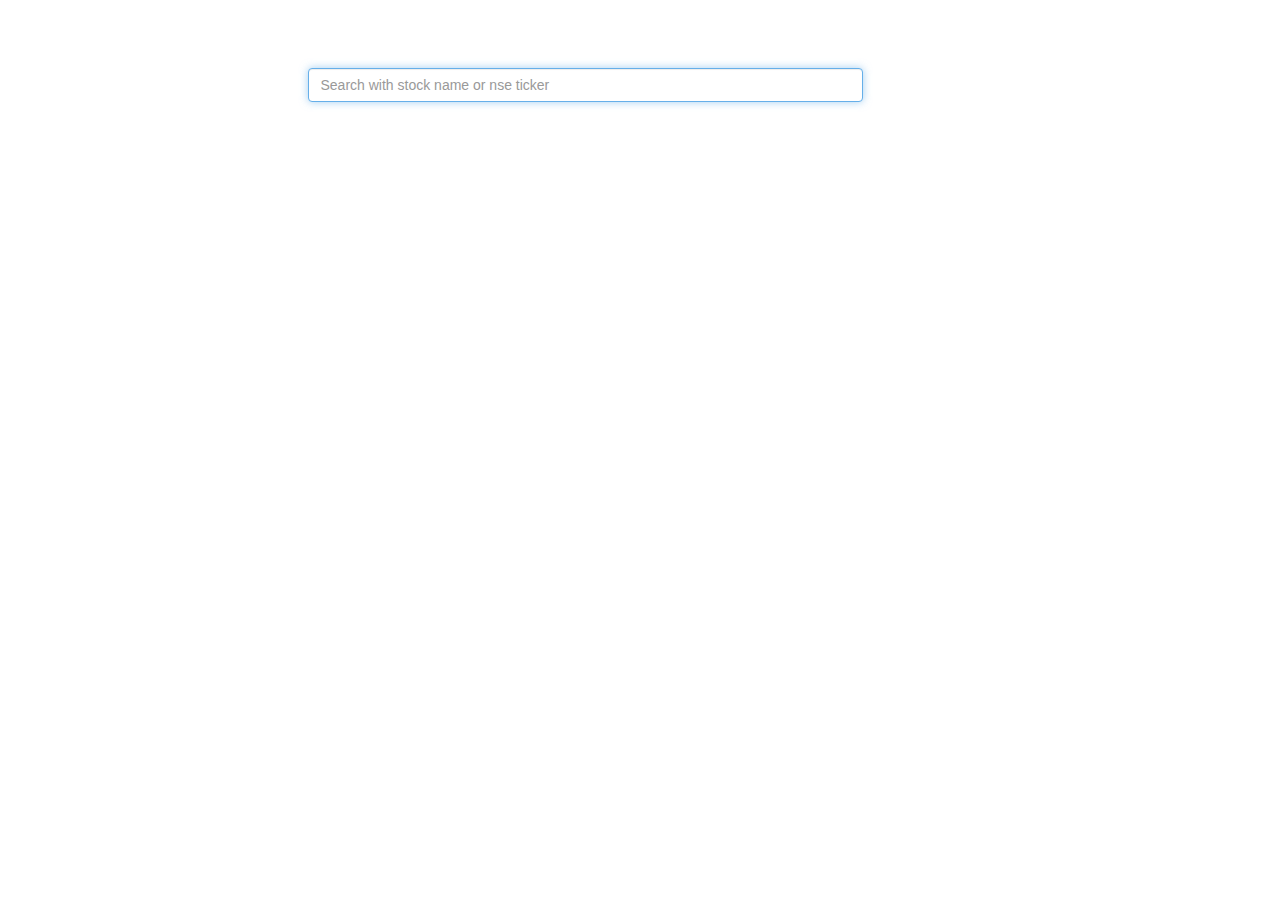
<file: index.html>
<!DOCTYPE html>
<html>
	
	<head>
		
		<title>Smallcase Stock Widget</title>

		<link rel="stylesheet" type="text/css" href="https://maxcdn.bootstrapcdn.com/bootstrap/3.3.7/css/bootstrap.min.css">
		<link rel="stylesheet" type="text/css" href="plugin-library/style.css">

	</head>

	<body>

	<!-- <img src="http://www.shortday.in/wp-content/uploads/2015/02/Hrithik-Roshan-HD-Photos.jpg"> -->

		<!-- JS start -->

		<!-- <link href="https://fonts.googleapis.com/css?family=Roboto:300" rel="stylesheet">
		<link rel="stylesheet" type="text/css" href="plugin-library/style.css">
		<div id="social-login-plugin-holder" class="plugin-holder plugin-holder-closed">
			<div id="social-login-expand" class="show padding-widget clickable icon-style" onclick="showView()">&laquo;</div>
			<div id="social-login-view" class="hide padding-widget font-size-xl social-login-view">
				<div class="header">
					<br>
					<span class="font-size-xxl bold">Personalize your dashboard</span><br><br>
					<span class="font-size-m font-color-grey">Personalize means the advisors will exactly cater to your requirements and needs</span><br><br><br>
					<img src="plugin-library/social.png" width="250"><br>
					<span class="font-size-xs">or <span class="clickable font-color-red">Login with Email</span></span><br>
					<br><br>
					<div class="font-size-xs font-color-light-grey italic">We take your privacy very seriously. We will never post on your behalf. Nor will we share your personal information without your consent.</div>
					<div class="font-size-xs font-color-grey cancel-view clickable" onclick="hideView()">close</div>
				</div>
			</div>
		</div> -->

		<!-- JS ends -->		

		<div class="container" style="margin-top: 10%;">

			<div class="row">
				<div class="col-sm-6 col-sm-offset-3">
					<input id="search_field" type="text" class="form-control" value="" placeholder="Search with stock name or nse ticker" onkeyup="search()" autofocus="true">					
				</div>
			</div>

			<br><br>

			<div class="row">
				<div class="col-sm-6 col-sm-offset-3">
					<iframe id="stock-widget" class="stock-widget hide" src=""></iframe>
				</div>
			</div>
		</div>

		<!-- <script src="https://ajax.googleapis.com/ajax/libs/angularjs/1.5.6/angular.min.js"></script> -->
		<!-- <script src="https://code.jquery.com/jquery-3.2.1.min.js" integrity="sha256-hwg4gsxgFZhOsEEamdOYGBf13FyQuiTwlAQgxVSNgt4=" crossorigin="anonymous"></script>
		<script type="text/javascript" src="https://maxcdn.bootstrapcdn.com/bootstrap/3.3.7/js/bootstrap.min.js"></script> -->

		<!-- <script type="text/javascript" src="plugin-library/plugin.js"></script> -->
		<!-- <script type="text/javascript">setAppKey('ST1001');</script> -->

		<script type="text/javascript">
			function search() {
				console.log(1);
				var el = document.getElementById('search_field');	
				q = el.value;

				var stock_widget = document.getElementById('stock-widget');
				stock_widget.src = 'https://www.smallcase.com/stock-hover/?timestamp=1502710573000&hash=1cc59c52611dbad29e05bff647ff663c2d5fba9782c9375265b14651b4fa8471&broker=kite&ticker=' + q;
				if(q.length) stock_widget.classList.remove("hide");
				else stock_widget.classList.add("hide");
			}
		</script>

	</body>

</html>
</file>
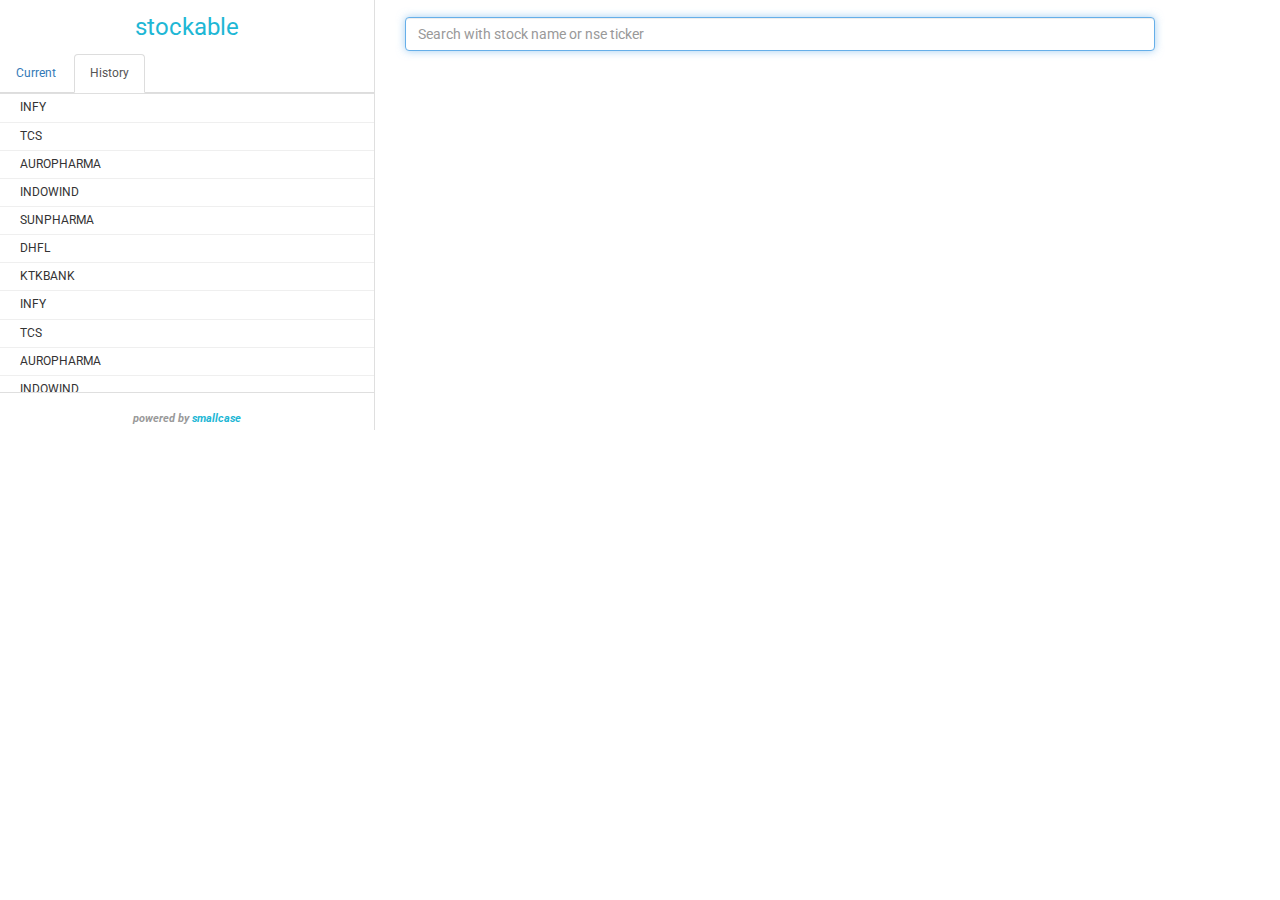
<file: popup.html>
<!doctype html>
<!--
 This page is shown when the extension button is clicked, because the
 "browser_action" field in manifest.json contains the "default_popup" key with
 value "popup.html".
 -->
<html>
  <head>
    <title>Stockable Stock Widget</title>
    
    <link rel="stylesheet" type="text/css" href="https://maxcdn.bootstrapcdn.com/bootstrap/3.3.7/css/bootstrap.min.css">
    <link href="https://fonts.googleapis.com/css?family=Roboto:300" rel="stylesheet">
    <link rel="stylesheet" type="text/css" href="plugin-library/style.css">

    <!--
      - JavaScript and HTML must be in separate files: see our Content Security
      - Policy documentation[1] for details and explanation.
      -
      - [1]: https://developer.chrome.com/extensions/contentSecurityPolicy
     -->
    <script src="popup.js"></script>
  </head>
  <body>
    
    <div class="container">      

      <div class="row">

        <div class="col-xs-4">                  

          <div class="left-panel">

            <div class="stockable-primary font-size-xxxl padding-icon text-center">stockable</div>
            
            <ul class="nav nav-tabs">
              <li id="nav-current"><a class="clickable">Current</a></li>
              <li id="nav-history" class="active"><a class="clickable">History</a></li>              
            </ul>

            <div class="left-panel-scroll">
              <div class="list-el">INFY</div>
              <div class="list-el">TCS</div>
              <div class="list-el">AUROPHARMA</div>
              <div class="list-el">INDOWIND</div>
              <div class="list-el">SUNPHARMA</div>
              <div class="list-el">DHFL</div>
              <div class="list-el">KTKBANK</div>
              <div class="list-el">INFY</div>
              <div class="list-el">TCS</div>
              <div class="list-el">AUROPHARMA</div>
              <div class="list-el">INDOWIND</div>
              <div class="list-el">SUNPHARMA</div>
              <div class="list-el">DHFL</div>
              <div class="list-el">KTKBANK</div>
            </div>

            <br>

            <div class="branding">powered by <span class="stockable-primary">smallcase</span></div>

          </div>

        </div>

        <div class="col-xs-8">
          
          <div class="row">
            <div class="col-xs-12">
              <br>
              <input id="search_field" type="text" class="form-control" value="" placeholder="Search with stock name or nse ticker" autofocus="true">          
            </div>
          </div>

          <br>

          <div class="row">
            <div class="col-xs-12">
              <iframe id="stock-widget" class="stock-widget hide" src=""></iframe>
            </div>
          </div>

          <br>

          <div id="btn-action" class="row hide">
            <div class="col-xs-12">
              <input type="submit" class="btn btn-buy" value="BUY">
              <input type="submit" class="btn btn-sell" value="SELL">
            </div>
          </div>

          <br>

        </div>

      </div>

    </div>

  </body>
</html>
</file>
<file: plugin-library/style.css>
a {
	outline: none;
}

a:hover {
	text-decoration: none;
}

.font-size-xs { font-size: 11px; }
.font-size-s { font-size: 12px; }
.font-size-m { font-size: 14px; }
.font-size-l { font-size: 16px; }
.font-size-xl { font-size: 18px; }
.font-size-xxl { font-size: 20px; }
.font-size-xxxl { font-size: 24px; }

.font-color-red { color: red; }
.font-color-grey { color: grey; }
.font-color-light-grey { color: #ccc; }

.bg-lightest-grey { background: : #efefef !important; }
.bg-lighter-grey { background: : #eaeaea !important; }
.bg-light-grey { background: : #dfdfdf !important; }

.clickable { cursor: pointer; }
.show { display: block;	}
.hide { display: none; }
.padding-widget { padding: 20px; }
.padding-icon { padding: 10px; }
.blur { background: #666; opacity: 1; filter: alpha(opacity=50); -webkit-transition: all .5s; transition: all .5s; }

.bold { font-weight: 600; }
.italic { font-style: italic; }
.min-height { min-height: 10px; }
.border-bottom { border-bottom: solid thin #dfdfdf; }

.icon-style {
	font-size: 24px;
	color: #999;
}

.plugin-holder {
	z-index: 999;
	top:0%;
	right:0%;
	height: 100%;
	max-width: 350px;
	position:fixed;
	border:solid thin #efefef;
	background:#ffffff;
	box-shadow: 0px 0px 20px #efefef;
	font-family: 'Roboto', sans-serif;
}

.plugin-holder-closed {
	top: 40% !important;
	height: 70px !important;
}

.social-login-view {
	min-width: 300px;
	text-align: center;	
}


.cancel-view {
	top: 95%;
	position: fixed;
}

.stock-widget {
	border:solid thin #ccc; 
	height: 288px; 
	width: 420px; 
	border-radius: 3px;
	box-shadow: 0px 0px 20px #efefef;
	font-family: 'Roboto', sans-serif;
}

body {
	margin: 0;
	width: 680px;
	height: 430px;
	font-family: 'Roboto', sans-serif;
	font-size: 12px;
}

.left-panel {
	height: 430px; 
	margin-left: -15px;
	border-right: solid thin #dfdfdf;
}

.list-el {
	padding: 5px 5px 5px 20px; 
	border-bottom:solid thin #efefef;
	cursor: pointer;
}
.list-el:hover {
	font-weight: bold;
}

.left-panel-scroll {
	height: 300px;
	overflow-y: scroll;
	border-top: solid thin #dfdfdf;
	border-bottom: solid thin #dfdfdf;
}

.btn-buy {
	background: #4a90e2;
	color: #ffffff;
	width: 49%;
}

.btn-sell {
	background: #ff5c10;
	color: #ffffff;
	width: 49%;
}

.branding {
	text-align: center;
	font-weight: bold;
	font-size: .9em;
	font-style: italic;
	color: #999999;
}

.stockable-primary {
	color: #1eb7d5;
}

/*html {
	font-family: sans-serif;
	-webkit-text-size-adjust: 100%;
	-ms-text-size-adjust: 100%;
}

.container {
  padding-right: 15px;
  padding-left: 15px;
  border-radius: 6px;
}

@media (min-width: 768px) {
  .container {
    width: 750px;
  }
}

.row {
  margin-right: -15px;
  margin-left: -15px;
}
.col-xs-1, .col-sm-1, .col-md-1, .col-lg-1, .col-xs-2, .col-sm-2, .col-md-2, .col-lg-2, .col-xs-3, .col-sm-3, .col-md-3, .col-lg-3, .col-xs-4, .col-sm-4, .col-md-4, .col-lg-4, .col-xs-5, .col-sm-5, .col-md-5, .col-lg-5, .col-xs-6, .col-sm-6, .col-md-6, .col-lg-6, .col-xs-7, .col-sm-7, .col-md-7, .col-lg-7, .col-xs-8, .col-sm-8, .col-md-8, .col-lg-8, .col-xs-9, .col-sm-9, .col-md-9, .col-lg-9, .col-xs-10, .col-sm-10, .col-md-10, .col-lg-10, .col-xs-11, .col-sm-11, .col-md-11, .col-lg-11, .col-xs-12, .col-sm-12, .col-md-12, .col-lg-12 {
  position: relative;
  min-height: 1px;
  padding-right: 15px;
  padding-left: 15px;
}
.col-xs-1, .col-xs-2, .col-xs-3, .col-xs-4, .col-xs-5, .col-xs-6, .col-xs-7, .col-xs-8, .col-xs-9, .col-xs-10, .col-xs-11, .col-xs-12 {
  float: left;
}
.col-xs-12 {
  width: 100%;
}
.col-xs-11 {
  width: 91.66666667%;
}
.col-xs-10 {
  width: 83.33333333%;
}
.col-xs-9 {
  width: 75%;
}
.col-xs-8 {
  width: 66.66666667%;
}
.col-xs-7 {
  width: 58.33333333%;
}
.col-xs-6 {
  width: 50%;
}
.col-xs-5 {
  width: 41.66666667%;
}
.col-xs-4 {
  width: 33.33333333%;
}
.col-xs-3 {
  width: 25%;
}
.col-xs-2 {
  width: 16.66666667%;
}
.col-xs-1 {
  width: 8.33333333%;
}*/
</file>
